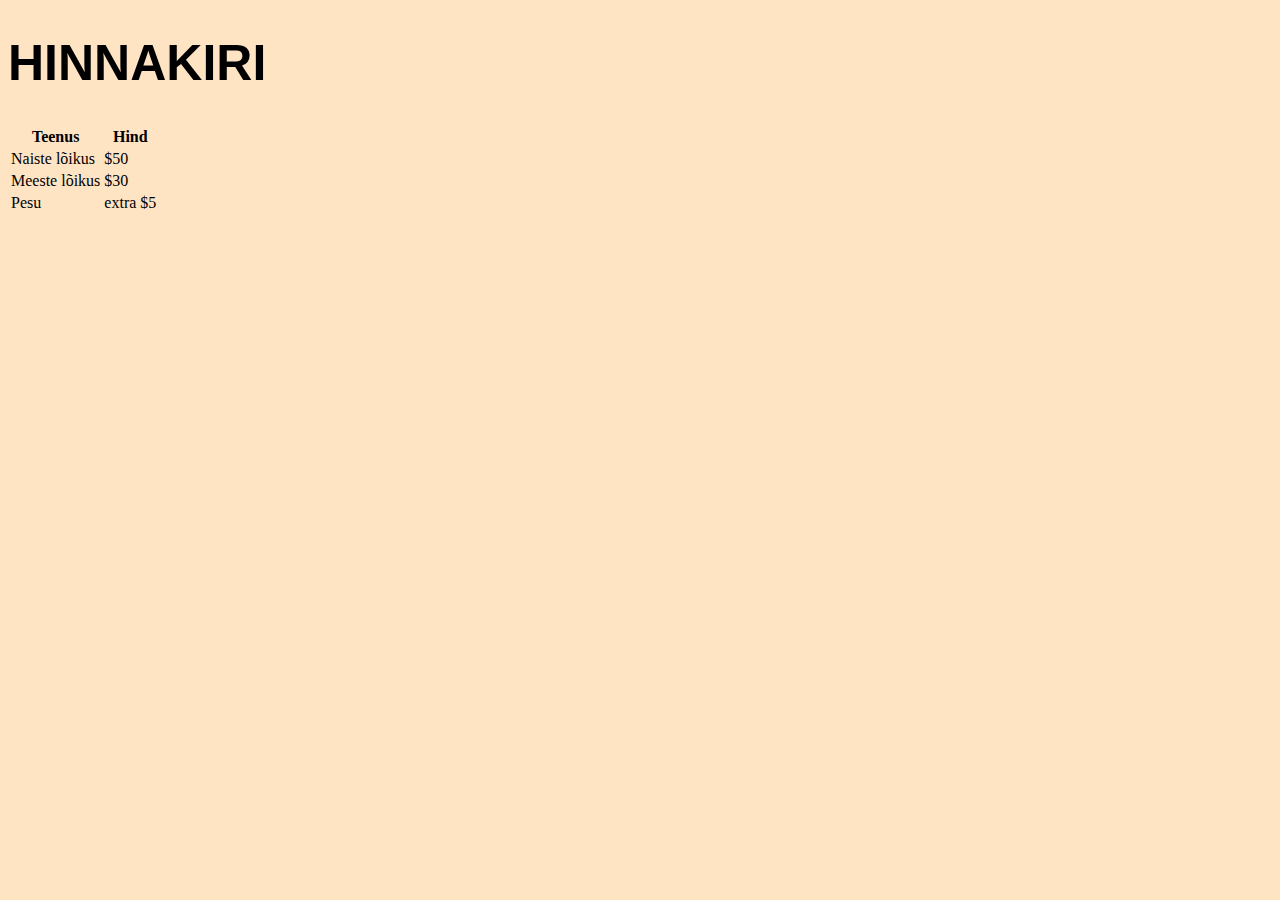
<file: hinnakiri.html>
<!doctype html>
<html lang="ee">
<head>
    <meta charset="UTF-8">
    <meta name="viewport"
          content="width=device-width, user-scalable=no, initial-scale=1.0, maximum-scale=1.0, minimum-scale=1.0">
    <meta http-equiv="X-UA-Compatible" content="ie=edge">
    <link rel="stylesheet" type="text/css" href="index.css">
    <title>Document</title>
    <link rel="stylesheet" href="hinnakiri.css">
</head>
<body>
<h1>HINNAKIRI</h1>
<table>
    <tr>
        <th>Teenus</th>
        <th>Hind</th>
    </tr>
    <tr>
        <td>Naiste lõikus</td>
        <td>$50</td>
    </tr>
    <tr>
        <td>Meeste lõikus</td>
        <td>$30</td>
    </tr>
    <tr>
        <td>Pesu</td>
        <td>extra $5</td>
    </tr>
</table>



</body>
</html>
</file>
<file: index.css>
.container {
    display: flex;
    height: 200px; /* Set a fixed height for the container */
}

.column {
    flex: 1; /* Make the columns take up equal horizontal space */
    border: 1px solid #ccc; /* Add a border for visualization */
}
* {box-sizing:border-box}

/* Slideshow container */
.slideshow-container {
  max-width: 1000px;
  position: relative;
  margin: auto;
}

/* Hide the images by default */
.mySlides {
  display: none;
}

/* Next & previous buttons */
.prev, .next {
  cursor: pointer;
  position: absolute;
  top: 50%;
  width: auto;
  margin-top: -22px;
  padding: 16px;
  color: white;
  font-weight: bold;
  font-size: 18px;
  transition: 0.6s ease;
  border-radius: 0 3px 3px 0;
  user-select: none;
}

/* Position the "next button" to the right */
.next {
  right: 0;
  border-radius: 3px 0 0 3px;
}

/* On hover, add a black background color with a little bit see-through */
.prev:hover, .next:hover {
  background-color: rgba(0,0,0,0.8);
}

/* Caption text */
.text {
  color: #f2f2f2;
  font-size: 15px;
  padding: 8px 12px;
  position: absolute;
  bottom: 8px;
  width: 100%;
  text-align: center;
}

/* Number text (1/3 etc) */
.numbertext {
  color: #f2f2f2;
  font-size: 12px;
  padding: 8px 12px;
  position: absolute;
  top: 0;
}

/* The dots/bullets/indicators */
.dot {
  cursor: pointer;
  height: 15px;
  width: 15px;
  margin: 0 2px;
  background-color: #bbb;
  border-radius: 50%;
  display: inline-block;
  transition: background-color 0.6s ease;
}

.active, .dot:hover {
  background-color: #717171;
}

/* Fading animation */
.fade {
  animation-name: fade;
  animation-duration: 1.5s;
}

@keyframes fade {
  from {opacity: .4}
  to {opacity: 1}
}
</file>
<file: hinnakiri.css>
h1 {
    color: black;
    font-size: 50px;
    font-family: Arial, Helvetica, sans-serif;
}

body{
    background-color: bisque;


}
</file>
